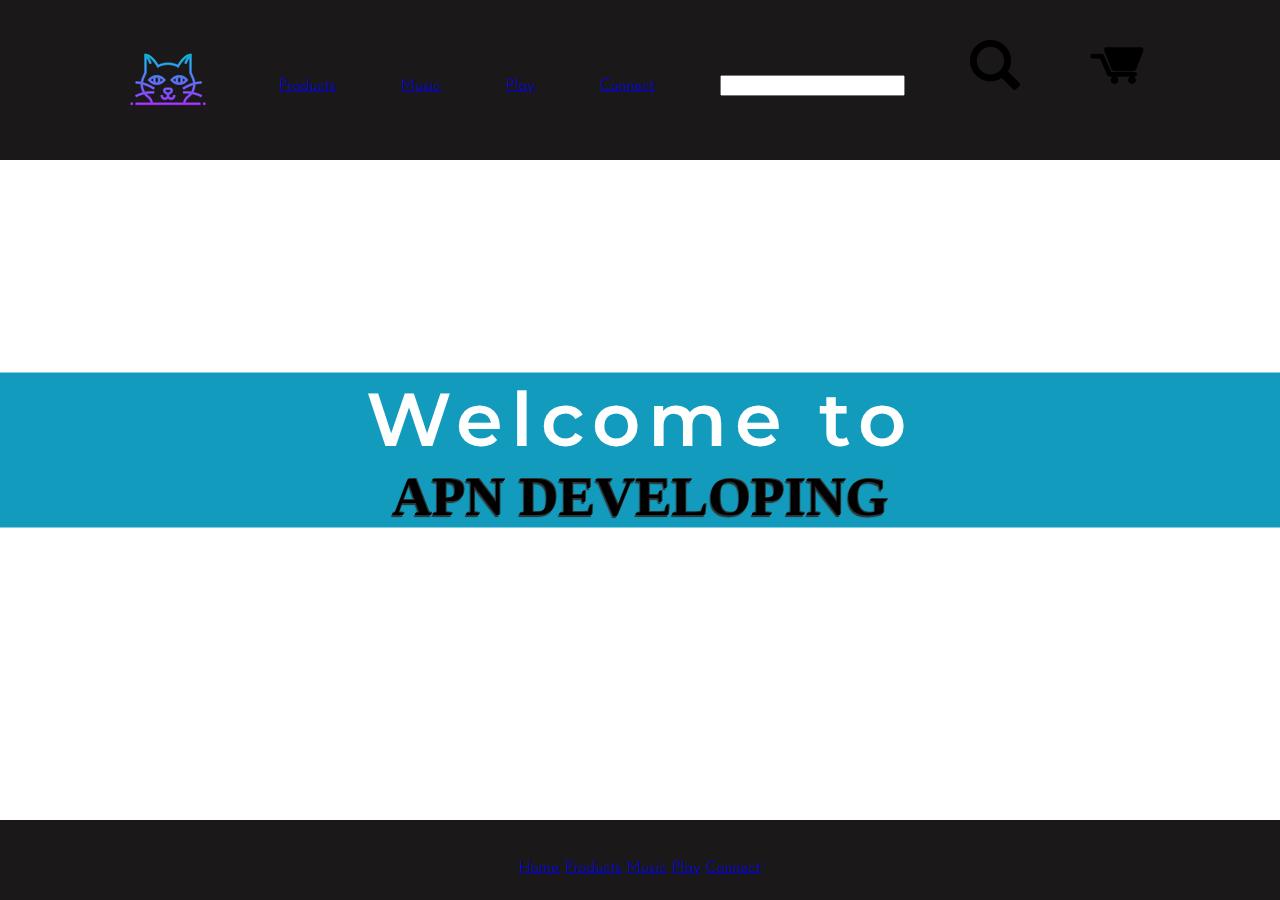
<file: 12:9 Files/index.html>
<!DOCTYPE html>

<html>
    <head>
        <meta charset="utf-8">
        <meta http-equiv="X-UA-Compatible" content="IE=edge">
        <title>Jilly's Page</title>
        <meta name="description" content="">
        <meta name="viewport" content="width=device-width, initial-scale=1">
        <link rel="stylesheet" href="styles.css">
        <style>
            @import url('https://fonts.googleapis.com/css2?family=Josefin+Sans&display=swap');
            @import url('https://fonts.googleapis.com/css2?family=Montserrat&display=swap');
            @import url('https://fonts.googleapis.com/css2?family=Tangerine&display=swap');
            </style>
    </head>
    <body>
    
    <header>
        <div class="container">

            <img src="black-cat.png" alt="logo" class= "logo">

            <nav>
                <ul>

                    <li> <a href="products.html">Products</a></li>
                    <li> <a href="music.html">Music</a></li>
                    <li> <a href="play.html">Play</a></li>
                    <li> <a href="connect.html">Connect</a></li>
                    <li><input type="search" name="Search"></li>
                    <li><img class="img-responsive" src="Search-icon.png" alt= "Search icon"></li>
                    <li><a href="shopping-cart.html"><img class="img-responsive" src="shopping-cart-icon.png" alt= "Shopping Cart"></a></li>
                </ul>

            </nav>
        </div>

    </header>

        <div class="container2">
            <span class="text1">Welcome to</span>
            <br>
            <span class="text2"> APN Developing</span>
        </div>

        <div class="container">
        
            <div class="footer">    

                <div class="inner_footer">
                    <ul>
                        <li><a href="index.html"> Home </a></li>
                        <li><a href="products.html"> Products </a></li>
                        <li><a href="music.html"> Music </a></li>
                        <li><a href="play.html"> Play </a></li>
                        <li><a href="connect.html"> Connect </a></li>
                    </ul>
                </div>
            </div>
        </div>
        
    </body>
</html>
</file>
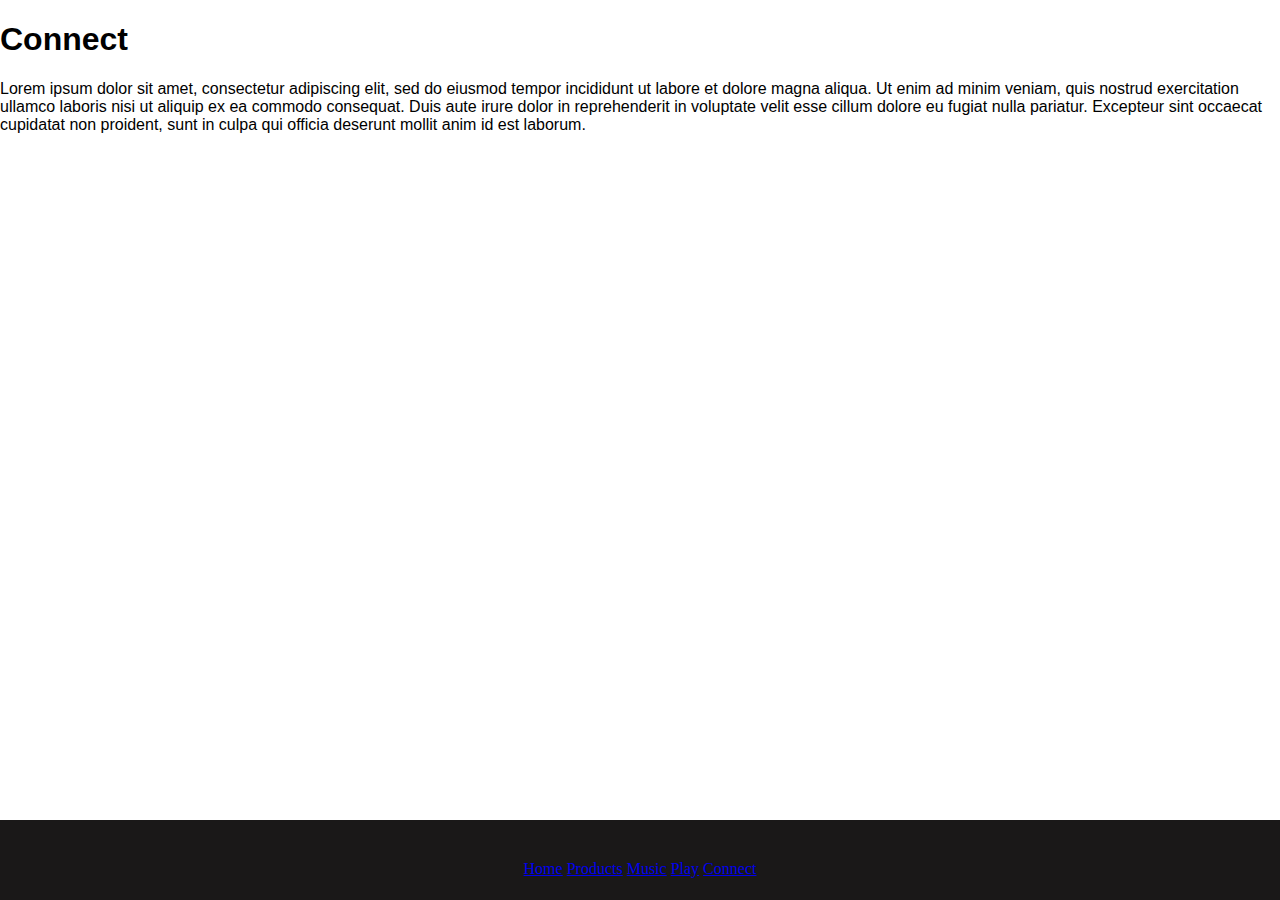
<file: 12:9 Files/connect.html>
<!DOCTYPE html>

<html>

<head>
    <meta charset="utf-8">
    <meta http-equiv="X-UA-Compatible" content="IE=edge">
    <title> Connect </title>
    <meta name="description" content="">
    <meta name="viewport" content="width=device-width, initial-scale=1">
    <link rel="stylesheet" href="styles.css">
</head>

<body>

    <h1> Connect </h1>

    <p>Lorem ipsum dolor sit amet, consectetur adipiscing elit, sed do eiusmod tempor incididunt ut labore et dolore
        magna aliqua. Ut enim ad minim veniam, quis nostrud exercitation ullamco laboris nisi ut aliquip ex ea commodo
        consequat. Duis aute irure dolor in reprehenderit in voluptate velit esse cillum dolore eu fugiat nulla
        pariatur. Excepteur sint occaecat cupidatat non proident, sunt in culpa qui officia deserunt mollit anim id est
        laborum.</p>

        <div class="container">
        
            <div class="footer">    

                <div class="inner_footer">
                    <ul>
                        <li><a href="index.html"> Home </a></li>
                        <li><a href="products.html"> Products </a></li>
                        <li><a href="music.html"> Music </a></li>
                        <li><a href="play.html"> Play </a></li>
                        <li><a href="connect.html"> Connect </a></li>
                    </ul>
                </div>
            </div>
        </div>
</body>

</html>
</file>
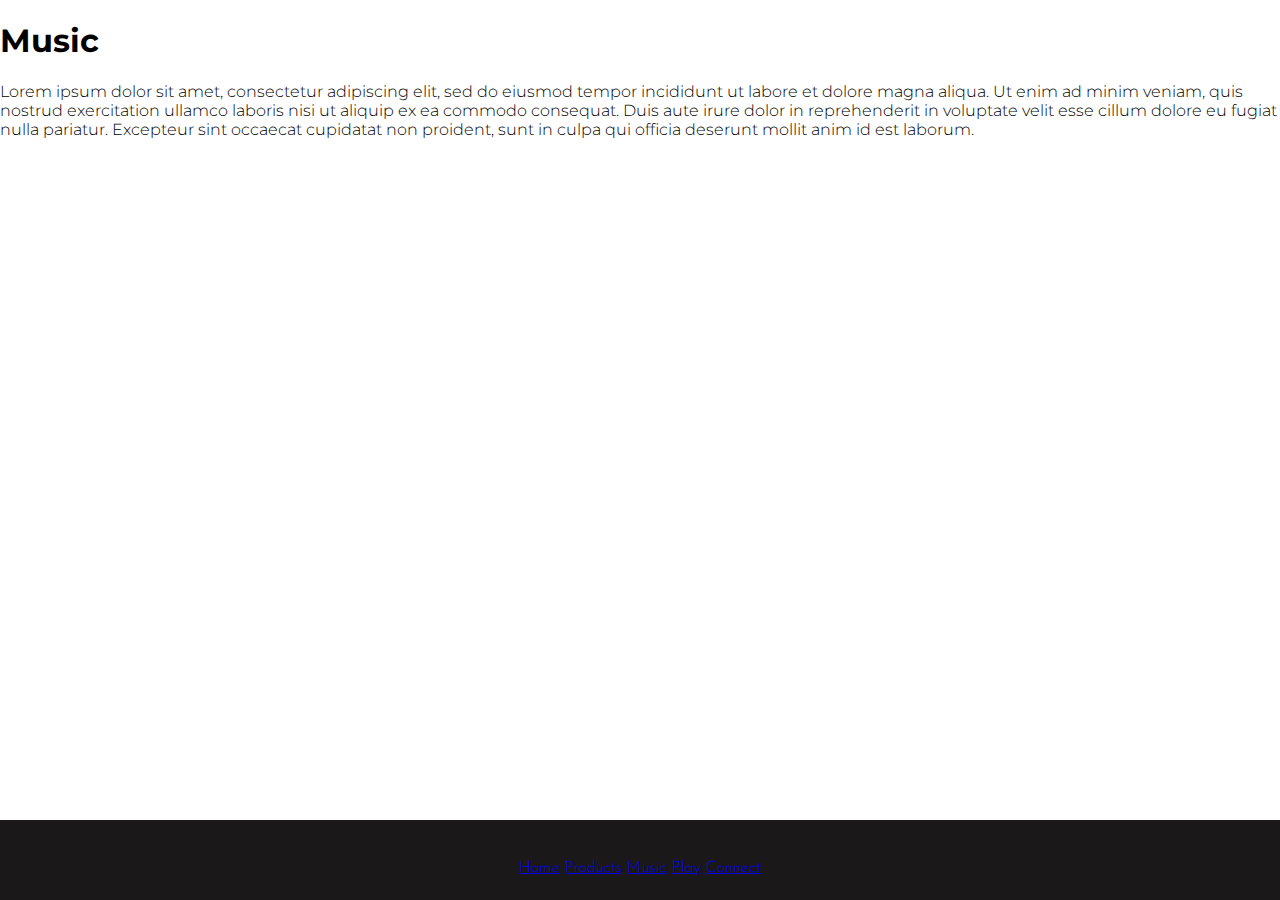
<file: 12:9 Files/music.html>
<!DOCTYPE html>

<html>

<head>
    <meta charset="utf-8">
    <meta http-equiv="X-UA-Compatible" content="IE=edge">
    <title>Music</title>
    <meta name="description" content="">
    <meta name="viewport" content="width=device-width, initial-scale=1">
    <link rel="stylesheet" href="styles.css">
    <style>
        @import url('https://fonts.googleapis.com/css2?family=Josefin+Sans&display=swap');
        @import url('https://fonts.googleapis.com/css2?family=Montserrat&display=swap');
    </style>
</head>

<body>

    <h1> Music</h1>
    <p1>Lorem ipsum dolor sit amet, consectetur adipiscing elit, sed do eiusmod tempor incididunt ut labore et dolore
        magna aliqua. Ut enim ad minim veniam, quis nostrud exercitation ullamco laboris nisi ut aliquip ex ea commodo
        consequat. Duis aute irure dolor in reprehenderit in voluptate velit esse cillum dolore eu fugiat nulla
        pariatur. Excepteur sint occaecat cupidatat non proident, sunt in culpa qui officia deserunt mollit anim id est
        laborum.</p1>

        <div class="container">
        
            <div class="footer">    

                <div class="inner_footer">
                    <ul>
                        <li><a href="index.html"> Home </a></li>
                        <li><a href="products.html"> Products </a></li>
                        <li><a href="music.html"> Music </a></li>
                        <li><a href="play.html"> Play </a></li>
                        <li><a href="connect.html"> Connect </a></li>
                    </ul>
                </div>
            </div>
        </div>
</body>

</html>
</file>
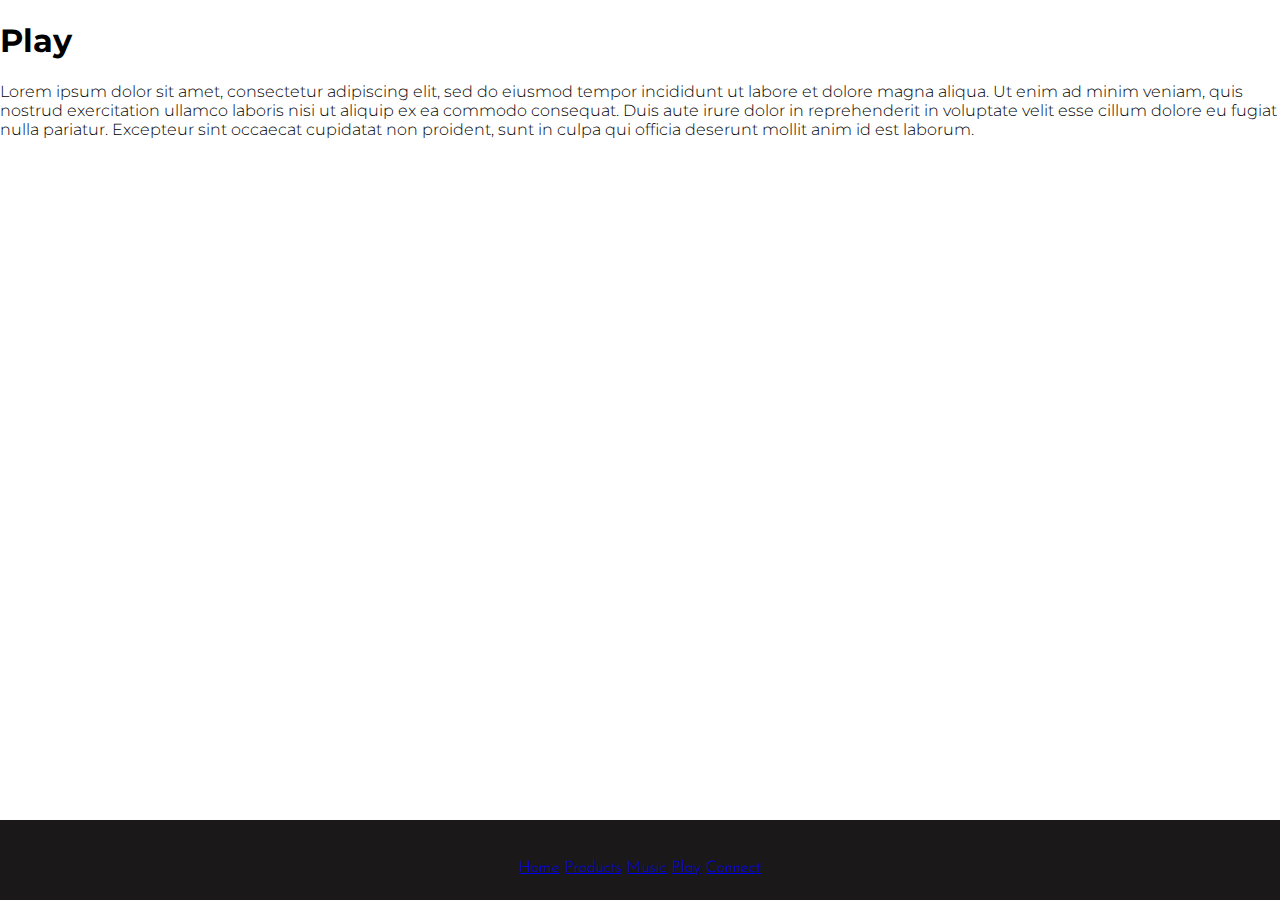
<file: 12:9 Files/play.html>
<!DOCTYPE html>

<html>

<head>
    <meta charset="utf-8">
    <meta http-equiv="X-UA-Compatible" content="IE=edge">
    <title>Play</title>
    <meta name="description" content="">
    <meta name="viewport" content="width=device-width, initial-scale=1">
    <link rel="stylesheet" href="styles.css">
    <style>
        @import url('https://fonts.googleapis.com/css2?family=Josefin+Sans&display=swap');
        @import url('https://fonts.googleapis.com/css2?family=Montserrat&display=swap');
    </style>
</head>

<body>

    <h1> Play </h1>

    <p>Lorem ipsum dolor sit amet, consectetur adipiscing elit, sed do eiusmod tempor incididunt ut labore et dolore
        magna aliqua. Ut enim ad minim veniam, quis nostrud exercitation ullamco laboris nisi ut aliquip ex ea commodo
        consequat. Duis aute irure dolor in reprehenderit in voluptate velit esse cillum dolore eu fugiat nulla
        pariatur. Excepteur sint occaecat cupidatat non proident, sunt in culpa qui officia deserunt mollit anim id est
        laborum.</p>
        
        <div class="container">
        
            <div class="footer">    

                <div class="inner_footer">
                    <ul>
                        <li><a href="index.html"> Home </a></li>
                        <li><a href="products.html"> Products </a></li>
                        <li><a href="music.html"> Music </a></li>
                        <li><a href="play.html"> Play </a></li>
                        <li><a href="connect.html"> Connect </a></li>
                    </ul>
                </div>
            </div>
        </div>

</body>

</html>
</file>
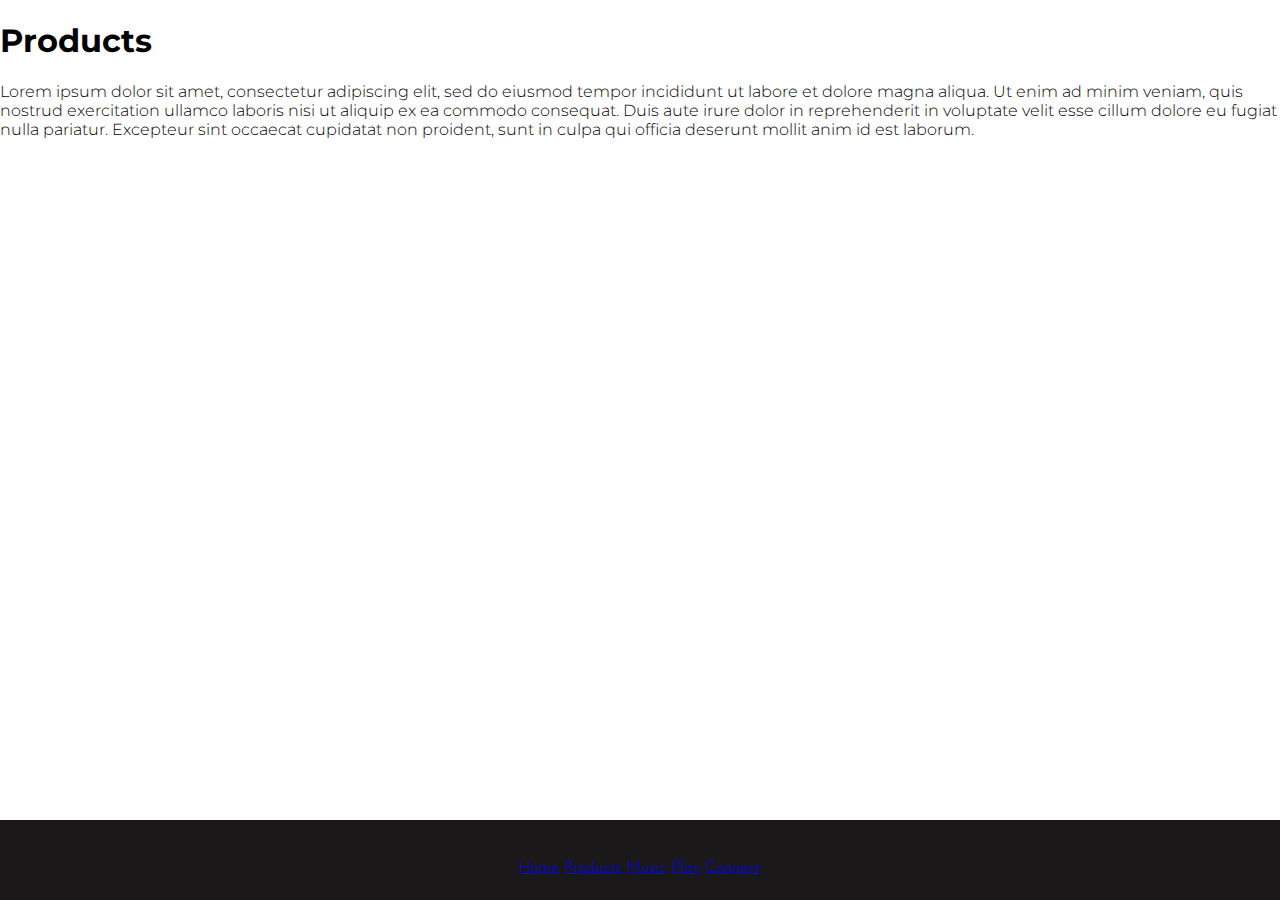
<file: 12:9 Files/products.html>
<!DOCTYPE html>

<html>

<head>
    <meta charset="utf-8">
    <meta http-equiv="X-UA-Compatible" content="IE=edge">
    <title> Products </title>
    <meta name="description" content="">
    <meta name="viewport" content="width=device-width, initial-scale=1">
    <link rel="stylesheet" href="styles.css">
    <style>
        @import url('https://fonts.googleapis.com/css2?family=Josefin+Sans&display=swap');
        @import url('https://fonts.googleapis.com/css2?family=Montserrat&display=swap');
    </style>
</head>

<body>

    <h1> Products</h1>
    <p> Lorem ipsum dolor sit amet, consectetur adipiscing elit, sed do eiusmod tempor incididunt ut labore et dolore
        magna aliqua. Ut enim ad minim veniam, quis nostrud exercitation ullamco laboris nisi ut aliquip ex ea commodo
        consequat. Duis aute irure dolor in reprehenderit in voluptate velit esse cillum dolore eu fugiat nulla
        pariatur. Excepteur sint occaecat cupidatat non proident, sunt in culpa qui officia deserunt mollit anim id est
        laborum.</p>
    
        <div class="container">
        
            <div class="footer">    

                <div class="inner_footer">
                    <ul>
                        <li><a href="index.html"> Home </a></li>
                        <li><a href="products.html"> Products </a></li>
                        <li><a href="music.html"> Music </a></li>
                        <li><a href="play.html"> Play </a></li>
                        <li><a href="connect.html"> Connect </a></li>
                    </ul>
                </div>
            </div>
        </div>


</body>

</html>
</file>
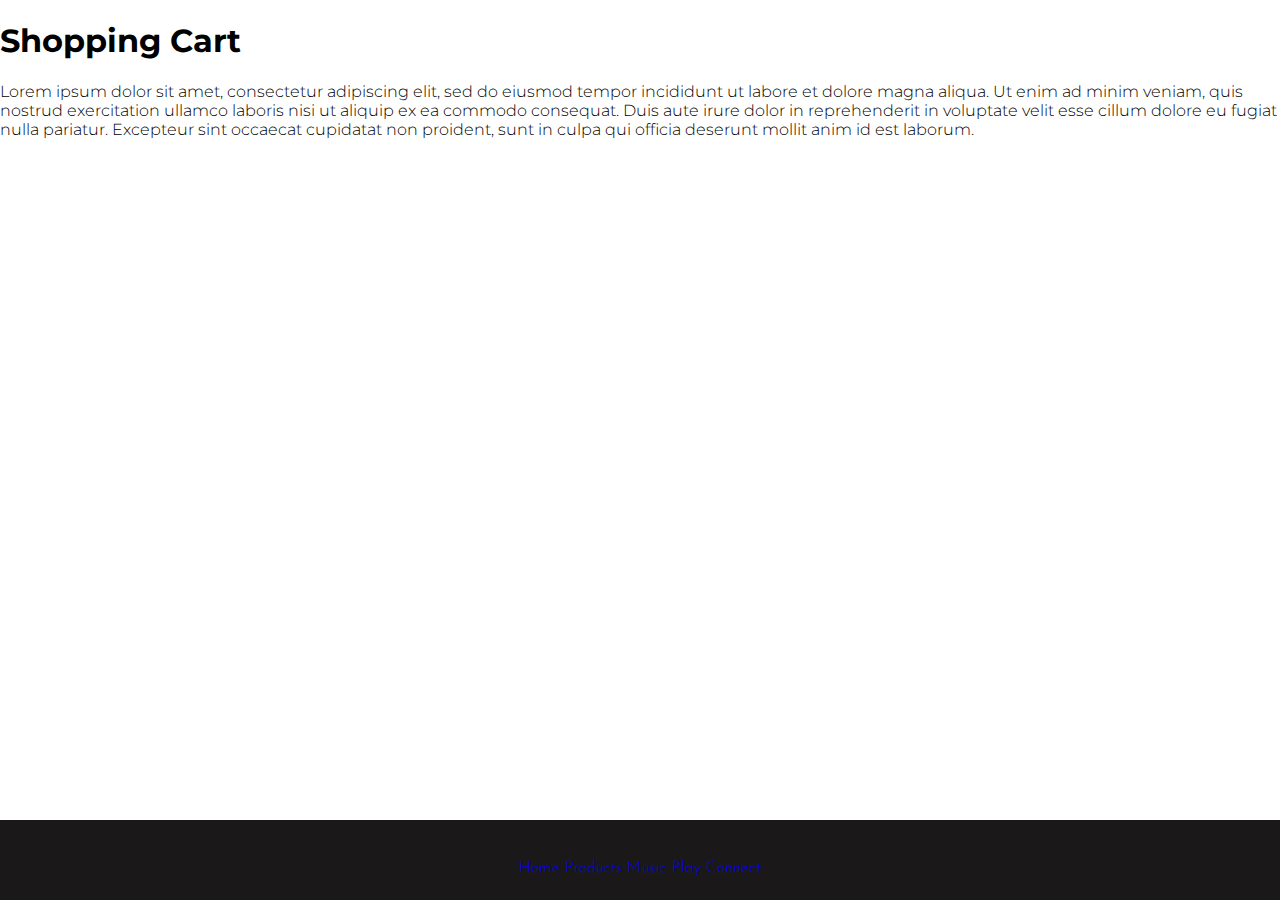
<file: 12:9 Files/shopping-cart.html>
<!DOCTYPE html>

<html>

<head>
    <meta charset="utf-8">
    <meta http-equiv="X-UA-Compatible" content="IE=edge">
    <title>Shopping Cart</title>
    <meta name="description" content="">
    <meta name="viewport" content="width=device-width, initial-scale=1">
    <link rel="stylesheet" href="styles.css">
    <style>
        @import url('https://fonts.googleapis.com/css2?family=Josefin+Sans&display=swap');
        @import url('https://fonts.googleapis.com/css2?family=Montserrat&display=swap');
    </style>
</head>

<body>
    <h1> Shopping Cart</h1>

    <p>Lorem ipsum dolor sit amet, consectetur adipiscing elit, sed do eiusmod tempor incididunt ut labore et dolore
        magna aliqua. Ut enim ad minim veniam, quis nostrud exercitation ullamco laboris nisi ut aliquip ex ea commodo
        consequat. Duis aute irure dolor in reprehenderit in voluptate velit esse cillum dolore eu fugiat nulla
        pariatur. Excepteur sint occaecat cupidatat non proident, sunt in culpa qui officia deserunt mollit anim id est
        laborum.

    </p>
    <div class="container">

        <div class="footer">

            <div class="inner_footer">
                <ul>
                    <li><a href="index.html"> Home </a></li>
                    <li><a href="products.html"> Products </a></li>
                    <li><a href="music.html"> Music </a></li>
                    <li><a href="play.html"> Play </a></li>
                    <li><a href="connect.html"> Connect </a></li>
                </ul>
            </div>
        </div>
    </div>
</body>

</html>
</file>
<file: 12:9 Files/styles.css>
body{
    background:white;
    margin: 0;
    padding: 0;
    font-family: "Montserrat", sans-serif;
    font-weight: 300;
    color: black;
    list-style: none;
    text-decoration: none;

}

.container {
    width: 80%;
    margin: 0 auto;
}

header {
    background: rgb(26, 24, 24);
}

header::after {
    content:"";
    display: table;
    clear: both;
}
.logo {
    float: left;
    padding: 40px 0;

}

nav {
    float: right;
    font-family: "Josefin Sans";
    align-items: center;
    justify-content: center;
    color: white;
    padding: 40px 0;
    
}

nav ul {
    margin: 0;
    padding: 0;
    list-style: none;
}

nav li {
    display: inline-block;
    margin-left: 60px;
    justify-content: center;
    align-items: center;
}
   
.img-responsive {
    height: auto;
    width: auto;
    float: right;
    max-height: 50px;
    max-width: 80px;
    margin-top: 0;
}

.footer ul {
    width: 100vw;
    display: inline-block;
    box-sizing: border-box;
    background: rgb(26, 24, 24);
    list-style: none;
    font-family: "Josefin Sans";
    align-items: center;
    justify-content: space-between;
    color: white;
    padding: 40px 0;
    left: 0px;
    bottom: 0px;
    height: 30px;
    position: fixed;
    margin: 0 auto;
    text-align: center;
    
    
}

.inner_footer {
    display: inline-block;
    margin: 0 auto;
    width: 1100px;
    height: 100%;
    align-items: center;
    justify-content: center;
    
    


}
li {
    display: inline-flex;
    justify-content: center;
    text-align: center;
    box-sizing: border-box;
 
}

a:hover {
    background-image: url("https://s3-us-west-2.amazonaws.com/s.cdpn.io/9632/squiggle.svg");
    background-position: bottom;
    background-repeat: repeat-x;
    background-size: 20%;
    border-bottom: 0;
    padding-bottom: .3em;
    text-decoration: none;
  }

  .container2 {
      text-align: center;
      position: absolute;
      top: 50%;
      left: 50%;
      transform: translate(-50%, -50%);
      width: 100%;
      background-color: #129bbd;
      box-sizing: border-box;
      
  }
  .container span{
      color: black;
      text-transform: uppercase;
      display: block;
     

  }

  .text1{
      font-size: 75px;
      font-weight: 600;
      letter-spacing: 8px;
      margin-bottom: 20px;
      color: white;
      animation: text 3s 1;
  }

  .text2 {
      font-size: 55px;
      color: black;
      font-weight: 800;
      font-family: "Caveat";
      text-transform: uppercase;
      text-shadow: 1px -1px #303130, -1px 2px 1px #303130;


  }

  @keyframes text{
      0%{
        color: #129bbd;
        margin-bottom: -40px;

      }
      30%{
          letter-spacing: 25px;
          margin-bottom: -40px;
      }
    }
</file>
